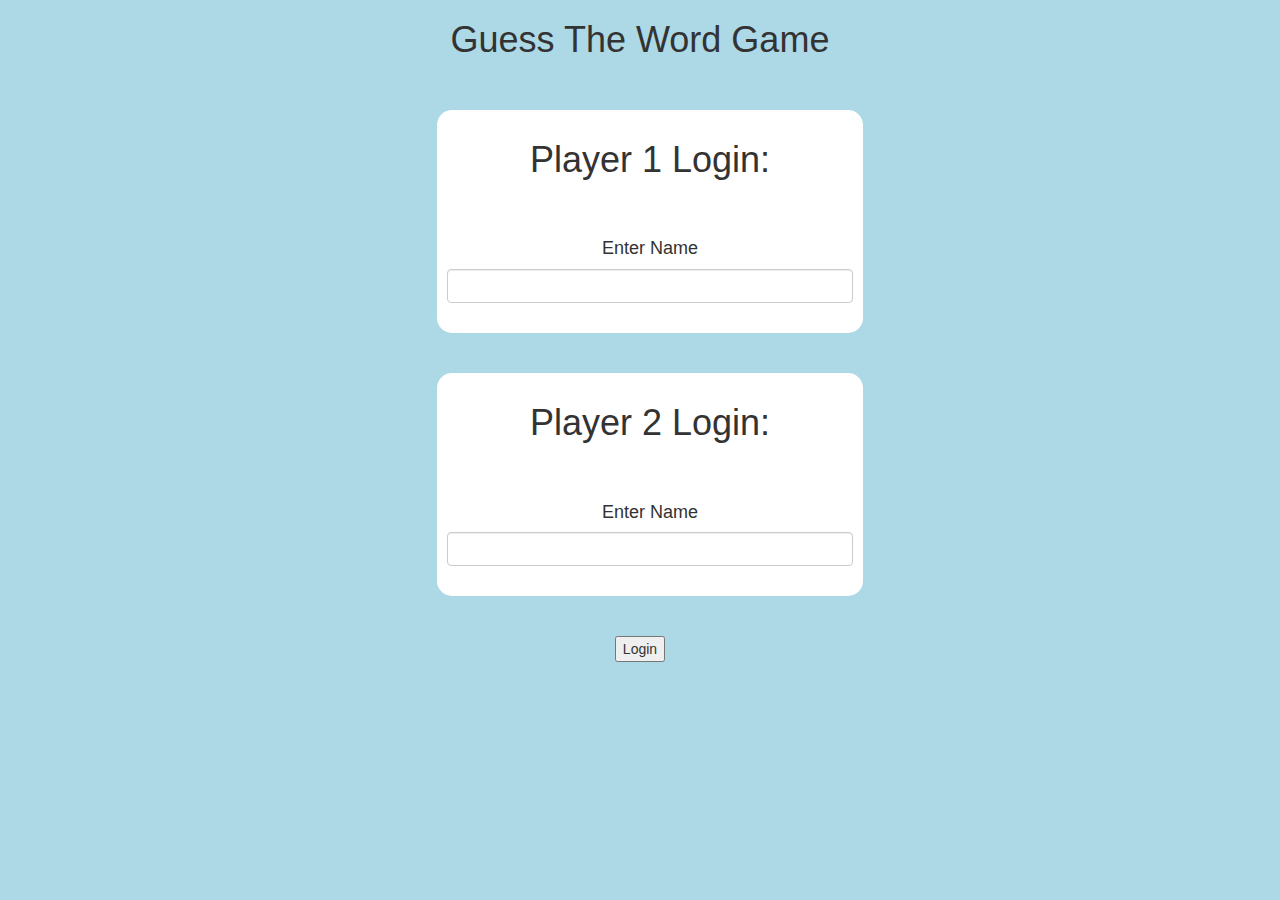
<file: index.html>
<!DOCTYPE html>
<html>
<head>
	<title>Guess The Word</title>

<meta name="viewport" content="width=device-width, initial-scale=1">
<link rel="stylesheet" href="https://maxcdn.bootstrapcdn.com/bootstrap/3.4.0/css/bootstrap.min.css">
<script src="https://ajax.googleapis.com/ajax/libs/jquery/3.4.1/jquery.min.js"></script>
<script src="https://maxcdn.bootstrapcdn.com/bootstrap/3.4.0/js/bootstrap.min.js"></script>

<link rel="stylesheet" type="text/css" href="game.css">

<script src="game_login.js"></script>
</head>
<body>
	<center>
		<h1>Guess The Word Game</h1>
<div id="player1_name" class="login_div1 col-lg-4">
	<h1>Player 1 Login:</h1>
	<br>
	<br>
	<h4>Enter Name</h4>
	<input type="text" id="player1_name_input" class="form-control">
	<br>
</div>
<br>
<div id="player2_name" class="login_div2 col-lg-4">
	<h1>Player 2 Login:</h1>
	<br>
	<br>
	<h4>Enter Name</h4>
	<input type="text" id="player2_name_input" class="form-control">
	<br>
</div>
<br>
<br>
<br>
<button id="a" onclick="pog()">Login</button>
</center>
</body>
</html>
</file>
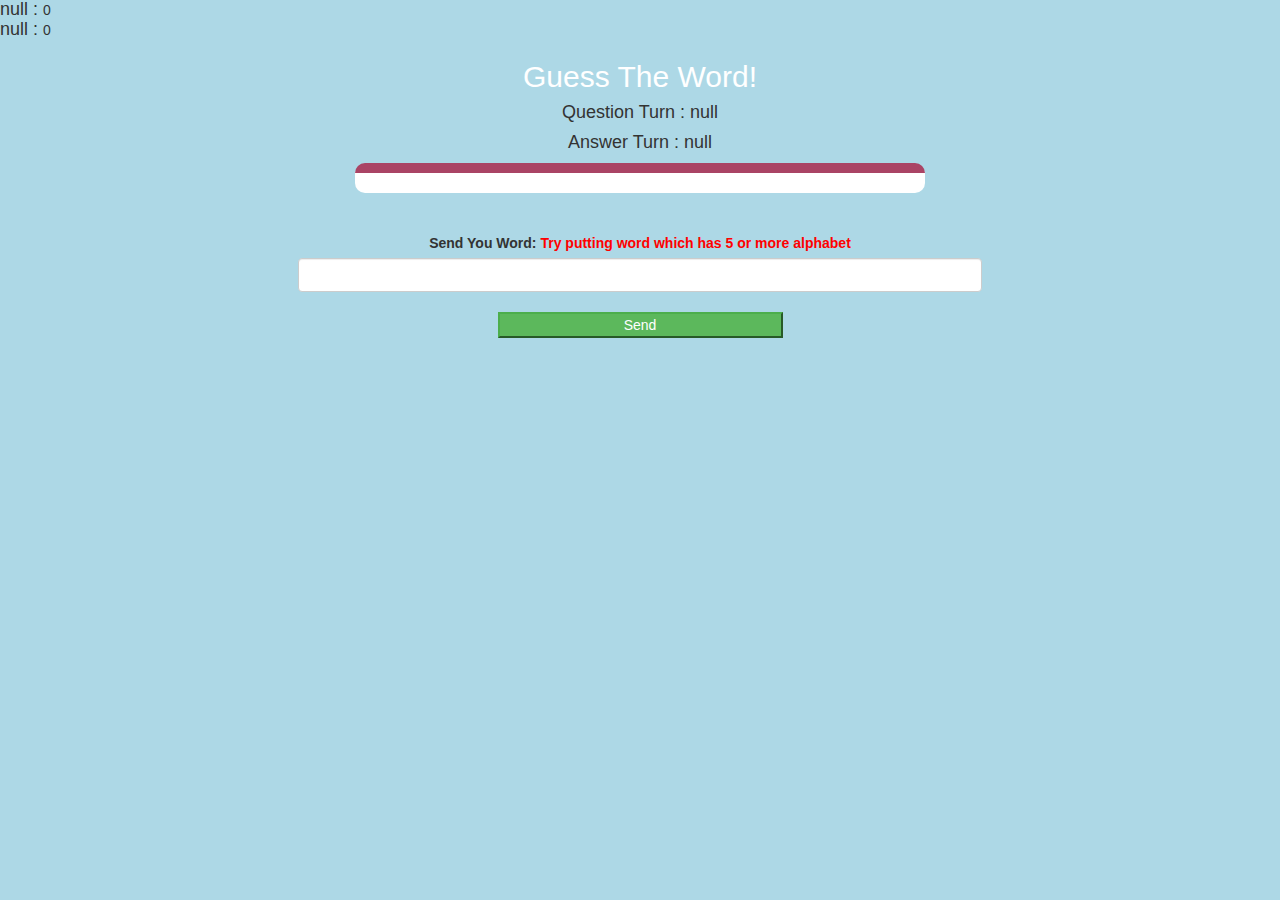
<file: game_page.html>
<!DOCTYPE html>
<html>
<head>
	<title>Guess The Word</title>

<meta name="viewport" content="width=device-width, initial-scale=1">
<link rel="stylesheet" href="https://maxcdn.bootstrapcdn.com/bootstrap/3.4.0/css/bootstrap.min.css">
<script src="https://ajax.googleapis.com/ajax/libs/jquery/3.4.1/jquery.min.js"></script>
<script src="https://maxcdn.bootstrapcdn.com/bootstrap/3.4.0/js/bootstrap.min.js"></script>

<link rel="stylesheet" type="text/css" href="game.css">
</head>
<body>
	<h4 id="p1n">111111111111111 : </h4>
	<span id="p1s">0</span>
	<br>
	<h4 id="p2n">222222222222222 : </h4>
	<span id="p2s">3.1415926535</span>
<div class="container">
	<center>
		<h2 style="color: white;">Guess The Word!</h2>
<h4 id="player_question">Question Turn : 1</h4>
<h4 id="player_answer">Answer Turn : 2</h4>
<div id="output" class="col-lg-6">
</div>
		<br>
		<br>

		<label>Send You Word: <b style="color: red">Try putting word which has 5 or more alphabet</b></label>
		<br>
<input type="text" id="word" class="form-control">
		<br>
<button class="btn-success col-lg-3" onclick="uwot()" id="hax"> Send</button>
	</center>
</div>

<script src="game_page.js"></script>
</body>
</html>
</file>
<file: game.css>
body
{
	background: lightblue;
}

	.login_div1 , .login_div2
	{
		background: white;
		padding: 10px;
		float: none;
		border-radius: 15px;
	}


#player1_name , #player2_name
{
	display: inline-block;
	margin-left: 20px;
	margin-top: 40px;
}
#word
{
	width: 60%;
}
#word_display
{
	letter-spacing: 5px;
}
#output
{
background: white;
border-radius: 10px;
border-top: 10px solid #AA4465;
padding: 10px;
float: none;
text-align: left;
}
#hax{
	float: none;
}
#p1n, #p2n{
	display: inline;
}
</file>
